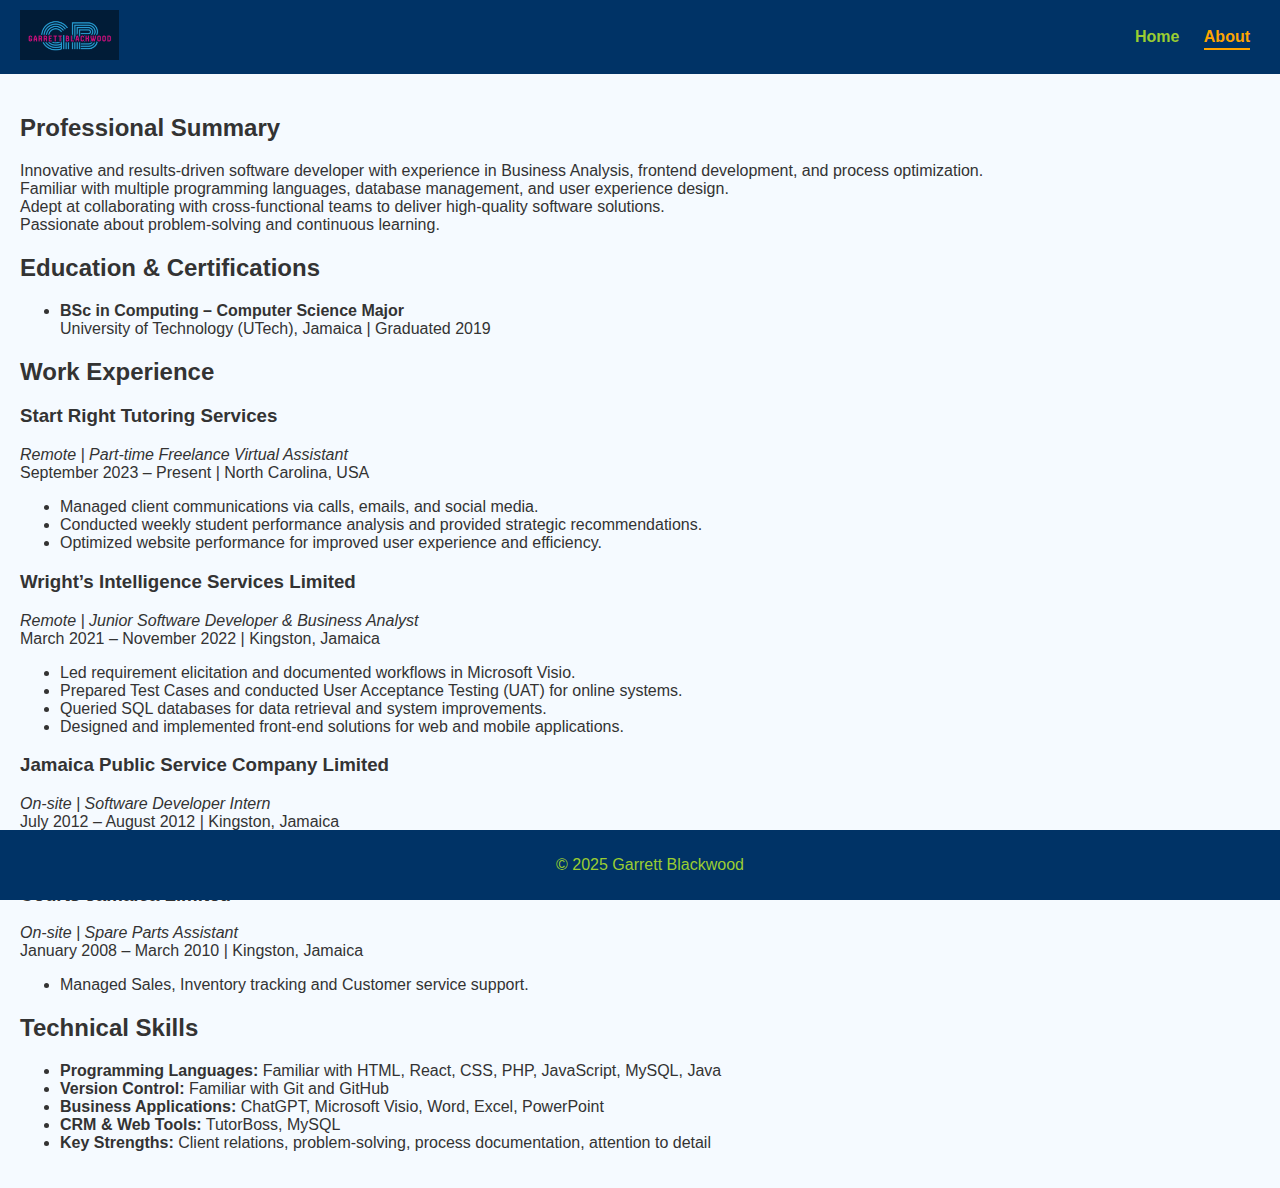
<file: aboutme.html>
<!DOCTYPE html>
<html lang="en">
<head>
  <meta charset="UTF-8">
  <meta name="viewport" content="width=device-width, initial-scale=1.0">
  <title>Garrett Blackwood Portfolio</title>
  <link rel="stylesheet" href="style.css">
</head>
<body id="resume">
  <header>
    <a href="index.html"><img src="logo.png" alt="Logo" class="logo"></a>
    <nav>
      <a href="index.html" class="nav-link" id="home-link">Home</a>
      <a href="aboutme.html" class="nav-link" id="about-link">About</a>
    </nav>
  </header>
  <main>
    
<section>
  <h2>Professional Summary</h2>
  <p>Innovative and results-driven software developer with experience in Business Analysis, frontend development, and process optimization.<br>
  Familiar with multiple programming languages, database management, and user experience design.<br> Adept at collaborating with cross-functional teams to deliver high-quality software solutions.<br> 
  Passionate about problem-solving and continuous learning.</p>
</section>

<section>
  <h2>Education & Certifications</h2>
  <ul>
    <li><strong>BSc in Computing – Computer Science Major</strong><br>
    University of Technology (UTech), Jamaica | Graduated 2019</li>
  </ul>
</section>

<section>
  <h2>Work Experience</h2>
  <article>
    <h3>Start Right Tutoring Services</h3>
    <p><em>Remote | Part-time Freelance Virtual Assistant</em><br>September 2023 – Present | North Carolina, USA</p>
    <ul>
      <li>Managed client communications via calls, emails, and social media.</li>
      <li>Conducted weekly student performance analysis and provided strategic recommendations.</li>
      <li>Optimized website performance for improved user experience and efficiency.</li>
    </ul>
  </article>

  <article>
    <h3>Wright’s Intelligence Services Limited</h3>
    <p><em>Remote | Junior Software Developer & Business Analyst</em><br>March 2021 – November 2022 | Kingston, Jamaica</p>
    <ul>
      <li>Led requirement elicitation and documented workflows in Microsoft Visio.</li>
      <li>Prepared Test Cases and conducted User Acceptance Testing (UAT) for online systems.</li>
      <li>Queried SQL databases for data retrieval and system improvements.</li>
      <li>Designed and implemented front-end solutions for web and mobile applications.</li>
    </ul>
  </article>

  <article>
    <h3>Jamaica Public Service Company Limited</h3>
    <p><em>On-site | Software Developer Intern</em><br>July 2012 – August 2012 | Kingston, Jamaica</p>
    <ul>
      <li>Created Use Case, Network Topology and ERD diagrams for software projects.</li>
    </ul>
  </article>

  <article>
    <h3>Courts Jamaica Limited</h3>
    <p><em>On-site | Spare Parts Assistant</em><br>January 2008 – March 2010 | Kingston, Jamaica</p>
    <ul>
      <li>Managed Sales, Inventory tracking and Customer service support.</li>
    </ul>
  </article>
</section>

<section>
  <h2>Technical Skills</h2>
  <ul>
    <li><strong>Programming Languages:</strong> Familiar with HTML, React, CSS, PHP, JavaScript, MySQL, Java</li>
    <li><strong>Version Control:</strong> Familiar with Git and GitHub</li>
    <li><strong>Business Applications:</strong> ChatGPT, Microsoft Visio, Word, Excel, PowerPoint</li>
    <li><strong>CRM & Web Tools:</strong> TutorBoss, MySQL</li>
    <li><strong>Key Strengths:</strong> Client relations, problem-solving, process documentation, attention to detail</li>
  </ul>
</section>

  </main>
  <footer>
    <p>&copy; 2025 Garrett Blackwood</p>
  </footer>
  <script src="script.js"></script>
</body>
</html>
</file>
<file: style.css>
body {
  font-family: Arial, sans-serif;
  margin: 0;
  padding: 0;
  background: #f5faff;
  color: #333;
}

header {
  background: #003366;
  color: yellow;
  display: flex;
  justify-content: space-between;
  align-items: center;
  padding: 10px 20px;
}

.logo {
  height: 50px;
  cursor: pointer;
}

nav a {
  margin: 0 10px;
  color: #9acd32;
  text-decoration: none;
  font-weight: bold;
}

/* Active page link */
nav a.active {
  color: #FFA500;        /* orange for active link */
  font-weight: bold;
  border-bottom: 2px solid #FFA500;
  padding-bottom: 3px;
}

nav a:hover {
  color: #ffffff;
}

main {
  padding: 20px;
}

footer {
  background: #003366;
  color: #9acd32;
  text-align: center;
  padding: 10px;
  position: fixed;
  bottom: 0;
  width: 100%;
}
</file>
